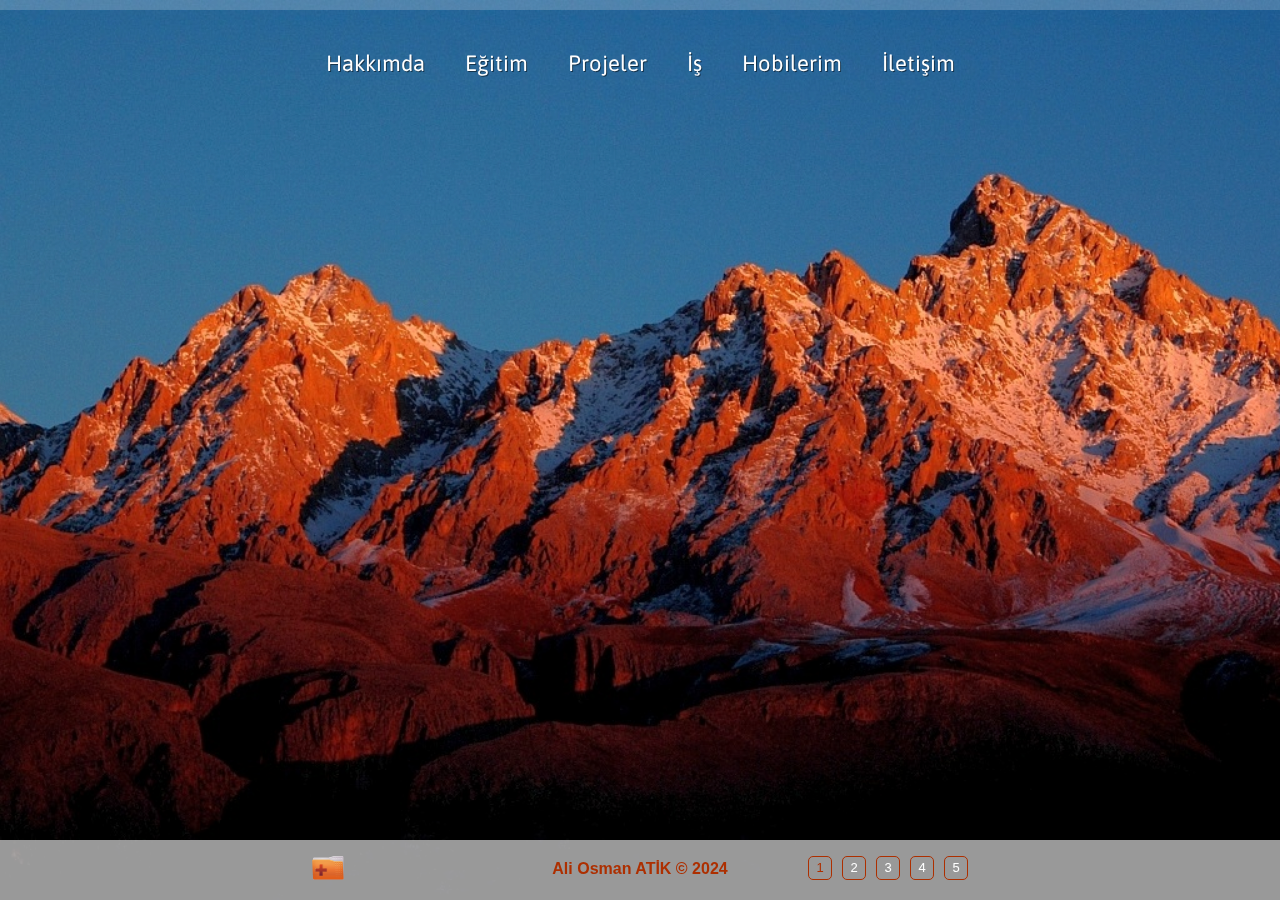
<file: index.html>
<!DOCTYPE html>
<html lang="tr">

<head>
    <meta http-equiv=content-type content="text/html; charset=UTF-8">
    <meta http-equiv=content-type content="text/html; charset=iso-8859-9">
    <meta http-equiv=content-type content="text/html; charset=windows-1254">

    <meta name="author" content="Ali Osman Atik">
    <meta name="description" content="Merhaba! Ben Ali Osman Atik ve bu da benim kişisel sitem. Hobi olarak uğraştığım sitemde diğer hobilerimden ve faaliyetlerimden kesitler paylaşmaya çalışacağım ...">
    <meta name="keywords" content="aliosmanatik, ali osman atik, MSc, PhD, itü, ITU, İstanbul Teknik, Akdeniz, Üniversitesi, bilgisayar mühendisliği, computer engineering, dağcılık, mountaineering, kaya tırmanışı, rock climbing, astronomy, astronomi, hyosung, gv250, Antalya, Bilecik, Pelitözü, Gölpazarı, Harmankaya, Geyikbayırı">
    <meta name="revisit-after" content="1 month">

    <title>aliosmanatik.com.tr</title>

    <link rel="shortcut icon" href="myicon.ico" type="image/x-icon" />
    <link rel="icon" href="myicon.ico" type="image/x-icon" />
    <link rel="author" href="https://plus.google.com/114135263213113349769/posts" />
    <link rel="stylesheet" href="css/reset.css" type="text/css" media="all" />
    <link href='http://fonts.googleapis.com/css?family=Asap' rel='stylesheet' type='text/css' />
    <link rel="stylesheet" href="css/style.css" type="text/css" media="all" />

    <script type="text/javascript" src="js/jquery-1.6.js"></script>
    <script type="text/javascript" src="js/script.js"></script>
    <script type="text/javascript" src="js/content_switch.js"></script>
    <script type="text/javascript" src="js/jquery.easing.1.3.js"></script>
    <script type="text/javascript" src="js/superfish.js"></script>
    <script type="text/javascript" src="js/forms.js"></script>
    <script type="text/javascript" src="js/bgStretch.js"></script>
    <script type="text/javascript" src="js/jquery.color.js"></script>
    <script type="text/javascript" src="js/jquery.mousewheel.js"></script>
    <script type="text/javascript" src="js/jquery-ui.js"></script>
    <script type="text/javascript" src="js/cScroll.js"></script>
    <script type="text/javascript" src="js/jcarousellite.js"></script>
    <script type="text/javascript" src="js/googleMap.js"></script>

    <!--[if lt IE 9]>
  	<script type="text/javascript" src="js/html5.js"></script>
    <link rel="stylesheet" href="css/ie.css" type="text/css" media="all">
  <![endif]-->
    <!--[if lt IE 8]>
		<div style=' clear: both; text-align:center; position: relative;'>
			<a href="http://windows.microsoft.com/en-US/internet-explorer/products/ie/home?ocid=ie6_countdown_bannercode"><img src="http://storage.ie6countdown.com/assets/100/images/banners/warning_bar_0000_us.jpg" border="0" height="42" width="820" alt="You are using an outdated browser. For a faster, safer browsing experience, upgrade for free today." /></a>
		</div>
	<![endif]-->
</head>

<body>
    <div id="bgStretch">
        <img src="images/backgrounds/bg1.jpg" alt="">
        <div class="spinner"></div>
    </div>
    <div class="over">
        <div class="main">

            <!-- ###################### -->
            <!-- BAŞLIK BÖLÜMÜ BAŞLIYOR -->
            <header>
                <!--				<a href="evlendik.html" class='shadow' id="logo">Evlendik</a>-->
                <nav class="menu">
                    <ul id="menu_li">
                        <li><a href="#!/hakkimda">Hakkımda</a></li>
                        <li><a href="#!/egitim">Eğitim</a></li>
                        <li><a href="#!/projeler">Projeler</a></li>
                        <li><a href="#!/is">İş</a></li>
                        <li><a href="#!/hobilerim">Hobilerim</a></li>
                        <li><a href="#!/iletisim">İletişim</a></li>
                    </ul>
                </nav>
            </header>
            <!-- BAŞLIK BÖLÜMÜ BİTTİ -->
            <!-- ################### -->

            <!-- ######################### -->
            <!-- SAYFA İÇERİKLERİ BAŞLIYOR -->
            <article id="content">
                <ul>

                    <!-- HAKKIMDA SAYFASI BAŞLIYOR -->
                    <li id="hakkimda">
                        <div class="pad">
                            <a href="#close" class="close"><span></span></a>
                            <div class="wrapper">

                                <h2>Merhaba !</h2>
                                <div class="wrapper">
                                    <p>Kişisel sayfama hoşgeldiniz.</p>
                                    <p>Buraya kadar geldiyseniz beni daha yakından tanımak istediğinizi varsayarak kendimi samimi bir şekilde tanıtmaya çalışacağım.
                                        Yine de standart bir özgeçmiş arıyorsanız bağlantılar kısmına gözatmanız yeterli olacaktır.
                                        Bağlantılar kısmında güncel özgeçmişim dışında, bana ait sosyal hesaplara ve takip ettiğim bazı sitelere de hızlıca ulaşabilirsiniz.</p>
                                    <p>Keyifli gezinmeler ve esenlikler dilerim.</p>
                                </div>


                                <h2>Bağlantılar</h2>
                                <div class="relative">
                                    <div>
                                        <ul class="list1 pad_bot1">
                                            <li><a href="./CV_TR.pdf" target="_blank"> Özgeçmişim - Türkçe</a></li>
                                            <li><a href="./CV_EN.pdf" target="_blank"> Özgeçmişim - İngilizce</a></li>
                                            <li><a href="https://github.com/aliosmanatik" target="_blank"> GitHub </a></li>
                                            <li><a href="https://www.kaggle.com/aliosmanatik" target="_blank"> Kaggle </a></li>
                                            <li><a href="https://www.hackerrank.com/aliosmanatik" target="_blank"> HackerRank </a></li>
                                            <li><a href="https://www.researchgate.net/profile/Ali-Atik" target="_blank"> ResearchGate </a></li>
                                            <li><a href="./archive/archive.html" target="_blank"> Arşivim </a></li>
                                            <li><a href="" target="_blank"> ... </a></li>
                                            <li><a href="" target="_blank"> ... </a></li>
                                            <li><a href="" target="_blank"> ... </a></li>
                                        </ul>
                                    </div>
                                </div>
                            </div>
                        </div>
                    </li>
                    <!-- HAKKIMDA SAYFASI BİTTİ -->

                    <!-- EĞİTİM SAYFASI BAŞLIYOR -->
                    <li id="egitim">
                        <div class="pad">
                            <a href="#close" class="close"><span></span></a>
                            <div class="wrapper">
                                <h2>Eğitim hayatım</h2>

                                <div class="marg_tb_20">
                                    <div class="wrapper">
                                        <figure class="left marg_right1"><a href="#!/"><img class='' src="images/photos/meb.png" alt="" height="80"></a></figure>
                                        <p class="pad_bot1"><strong>Bilecik Şeyh Edebali İlk Öğretim Okulu</strong>
                                        <p class="pad_bot1">İlk öğrencilik yıllarım... Bizim zamanımızda 5 yıl idi ilk öğrenim. Aldığım eğitimden ziyade büyük bahçesinde oynadığımız oyunlar ve birkaç öğretmenim kaldı aklımda. Artık çok detaylı hatırlayamasam da aldığım eğitim beni Anadolu Lisesi sınavlarını kazandıracak kadar iyiymiş. Tüm öğretmenlerime saygılar.</p>
                                    </div>
                                </div>

                                <div class="marg_tb_20">
                                    <div class="wrapper">
                                        <figure class="left marg_right1"><a href="#!/"><img class='' src="images/photos/meb.png" alt="" height="80"></a></figure>
                                        <p class="pad_bot1"><strong>Bilecik Anadolu Lisesi</strong>
                                        <p class="pad_bot1">90'lı yıllar ! Bir yılı ingilizce hazırlık, üç yılı orta okul ve üç yılı da lise olarak; yedi yıllık orta ve lise öğrenimimin geçtiği okul. Unutulmaz arkadaşlıkların yaşandığı ve halen devam eden sıkı dostlukların kurulduğu bu okulda da aldığımız eğitimin kalitesinin farkına sonradan, neredeyse hiç çalışmadan girdiğim sınavları kazandığım zaman, vardım. Fizik ve Kimya labaratuarında öğle arası deneyler yapmamıza izin veren hocalarımız, demokratik öğrenci kolu seçim propagandaları, turnuvalar, okul radyosu, yıl sonu gösterileri... Zamanının ötesinde bir okuldu sanki bizimki ! </p>
                                    </div>
                                </div>

                                <div class="marg_tb_20">
                                    <div class="wrapper">
                                        <figure class="left marg_right1"><a href="#!/"><img class='' src="images/photos/ege.png" alt="" height="80"></a></figure>
                                        <p class="pad_bot1"><strong>Ege Üniversitesi - Astronomi ve Uzay Bilimleri</strong>
                                        <p class="pad_bot1">Sene 1998, o zamanlar önce tercihler yapıp sonradan giriliyordu sınavlara; ÖSS, ÖYS. Büyük bir heyecan, ilk sıralara kazanamayacağımızı bilsek de yüksek puanlı okulları yazardık, ortalara ailemizin istediği okullar, en sona da kendi istediğimiz okullar... nasıl olsa kaç puan alacağımız belli değildi zaten :D Şansıma kendi istediğim okullardan biri olan Astronomi bölümüünü kazandım... Müthiş şeyler öğrendim derlerde ama dersler dışında da birçok klube katıldım okuduğum süre boyunca... Yamaç paraşütü, Fotoğrafçılık, Dağcılık...
                                    </div>
                                </div>

                                <div class="marg_tb_20">
                                    <div class="wrapper">
                                        <figure class="left marg_right1"><a href="#!/"><img class='' src="images/photos/sakarya.png" alt="" height="80"></a></figure>
                                        <p class="pad_bot1"><strong>Sakarya Üniversitesi - Bilgisayar Programlamcılığı</strong>
                                        <p class="pad_bot1">Askere gittim geldim... Astronomi bilene pek iş yok, 3dsMax öğrendik birkaç arkadaş mimari modelleme işleri yapıyoruz. Bilecik'de de üniversite yok o zamanlar ama internet var, uzaktan eğitim ile programcılık okuyayım bari biryandan dedim, 2 sene de sınavlarına gidiğ gelerek onu okudum. İstanbul'dan fuar standları yapan bir firmada modelleme işi çıktı, hazır oralardayken bir de "Ağ ve Sistem Uzmanlığı" kursuna gittim, bir süre sonra tekrar Bilecik'e döndüm, yeni yeteneklerime uygun bir iş bulup çalışmaya başladım... Bu arada şehrimizde bir AiKiDo okulu olduğunu öğrenip kayıt oldum hemen... </p>
                                    </div>
                                </div>

                                <div class="marg_tb_20">
                                    <div class="wrapper">
                                        <figure class="left marg_right1"><a href="#!/"><img class='' src="images/photos/itu.png" alt="" height="80"></a></figure>
                                        <p class="pad_bot1"><strong>İstanbul Teknik Üniversitesi - Bilgisayar Mühendisliği</strong>
                                        <p class="pad_bot1">2 sene güzel güzel çalıştım. "Bu uzaktan eğitim güzel bir olanak, çalışırken biryandan da mühendisliğe tamamlayayım..." diyerek dikey geçiş sınavlarına başvurdum, hazır başvurmuşken de 2-3 tane de iyi üniversite yazayım başa dedim, eski alışkanlık işte... Yanlışlıkla yüksek puan alarak İTÜ'yü kazandım bu sefer de... Tekrar İstanbul yolları görünmüştü bana, yani şimdi gidip okumasam ayıp olurdu... İyi ki de gitmişim, yine müthiş şeyler öğrenmiyordum ve ufkum değişmişti, AiKiDo'ya da devam edebilmiştim üstelik, antrenmanlar, seminerler, yaz kampları derken bir akşam ayak bileğimi burkup ara vermem gerekti... Makine öğrenmesi, yaypay zeka, bilgisayar görüsü, doğal dil işleme derken, ben artık eski ben değildim ama dünya da değildi, pandemi başlamıştı... </p>
                                    </div>
                                </div>

                                <div class="marg_tb_20">
                                    <div class="wrapper">
                                        <figure class="left marg_right1"><a href="#!/"><img class='' src="images/photos/akdeniz.png" alt="" height="80"></a></figure>
                                        <p class="pad_bot1"><strong>Akdeniz Üniversitesi - Bilgisayar Mühendisliği - Yüksek Lisans</strong>
                                        <p class="pad_bot1">Eşimin Antalya'ya atanması ile İstanbul'dan kaçabildik ama pandemiden kaçamadık... İş yerleri kapalı, okullar uzaktan eğitimde... Boş durmayayım okumaya devam edeyim dedim ve yüksek lisansa başladım. Pandemi bittince AiKiDo'ya burada da devam edebildim. Bu sırada ilk gözağrım Astronimi alanında da öğrendiğim makine öğrenmesi yöntemlerini kullanmamı sağlayan bir projeye burlu olarak davet edildim. Bitirme çalışmam sırasında ise Unity oyun motoru ile sentetik veri üretmem gerekti ve sanal dünyanın kapılarını da aralamış oldum bu vesile ile. Üstelik bu yeni beceriler bana iş imkanı olarak da geri dönmüştü... </p>
                                    </div>
                                </div>

                                <div class="marg_tb_20">
                                    <div class="wrapper">
                                        <figure class="left marg_right1"><a href="#!/"><img class='' src="images/photos/akdeniz.png" alt="" height="80"></a></figure>
                                        <p class="pad_bot1"><strong>Akdeniz Üniversitesi - Bilgisayar Mühendisliği - Doktora</strong>
                                        <p class="pad_bot1">Hocalarımın da teşviki ile doktoraya da devam etmeye karar verdim. Henüz bu yolun başındayım, bir süre makaleler, seminerler ve yine birkaç burslu proje ile boğuşmam gerekecek önümüzdeki süreçde. Öğreneceğim yeni şeyleri ve edineceğim tecrübeleri şimdiden merak ediyorum...</p>
                                        <p class="pad_bot1">Tüm bu yaşananlar neticesinde akademik kariyer basamaklarını yarıladığımı farkettim. Fark edilmemesi mümkün olamayayn bir diğer şey de yapay zeka çalışmalarındaki inanılmaz hızlı gelişme ! İnsan düşünmeden edemiyor; acaba doktoramı bitirdiğimde bu becerilere hala ihtiyaç olacak mı ? </p>
                                    </div>
                                </div>

                            </div>
                        </div>
                    </li>
                    <!-- EĞİTİM SAYFASI BİTTİ -->

                    <!-- PROJELER SAYFASI BAŞLIYOR -->
                    <li id="projeler">
                        <div class="pad">
                            <a href="#close" class="close"><span></span></a>
                            <div class="wrapper">
                                <h2>Projelerim</h2>

                                <div class="marg_tb_20">
                                    <div class="wrapper">
                                        <figure class="left marg_right1"><img class='shadow' src="images/icons/marker_1.gif" alt=""></figure>
                                        <p class="pad_bot1"><strong>Lisans Bitirme Projesi</strong>
                                        <p class="pad_bot1">Şirket İlişkileri Çıkarımı - Yapı Kredi Teknoloji. </p>
                                        <p class="pad_bot1">Prof. Dr. Gülşen Eryiğit hocamızın danışmanlığında çalıştığımız bu burslu projede, amacımız Yapı Kredi bankasının ticari müşterileri ile arasındaki ilişkilerin, NLP (DDİ - Doğal Dil İşleme) ve ML (MÖ - Makine Öğrenmesi) tekniklerini kullanılarak, günlük gazetelerin web sitelerinden çekilen haber metinleri aracılığıyla tespit edilmesiydi. Yaptığımız çalışmada, metinlerdeki şirket isimlerinin belirlenmesinde CRF (KRA - Koşullu Rastgele Alanlar) modellemesini ve şirketler arasındaki ilişki tiplerinin belirlenmesinde de SVM (DVM - Destek Vektör Makineleri) kullanılarak, derlediğimiz veri kümesi üzerinde %85 başarımlı bir model oluşturabildik.</p>
                                    </div>
                                </div>

                                <div class="marg_tb_20">
                                    <div class="wrapper">
                                        <figure class="left marg_right1"><img class='shadow' src="images/icons/marker_1.gif" alt=""></figure>
                                        <p class="pad_bot1"><strong>Yüksek Lisans Tez Projesi</strong>
                                        <p class="pad_bot1">Yüz biyometrik doğrulama sistemleri için kızılötesi aydınlatması altında gölge özelliklerinin araştırılması</p>
                                        <p class="pad_bot1">Dr.Öğr.Üyesi Mustafa Berkay Yılmaz hocamın danışmanlığındaki bu tez çalışmamda, üç boyutlu yüz yapısının gölgelenmesinden yararlanarak canlılık tesbiti yapabilenn basit bir yaklaşım önerdim. Bu amaçla çalışma dahilinde geliştirilen bir Unity uygulaması olan unityStudio aracılığıyla üretilmiş sentetik veri setleri kullanılarak, yüzdeki aydınlanma yönünü tahmin edecek şekilde çeşitli CNN modellerini eğittim. Ayrıca, ortam aydınlatmasını bastırmak ve baskın bir aydınlanma yönü oluşturmak için ikili bir IR LED düzeneği de tasarladım. Temel olarak, model yanıtı ile aydınlatma yönü bilgisini karşılaştırılarak, bir üç boyutlu yüz yapısının varlığının doğrulanabileceği düşüncesini savundum. Popüler CNN modelleri ve basit CNN uygulamaları üzerinde deneyler yapalarak başarılı birkaç CNN modeli oluşturup bu modellerin ve gerçek dünyadaki performanslarını tasarladığım IR LED düzeneği ile test ederek, sonuçları ve gerekli eleştirileri sundum.</p>
                                    </div>
                                </div>

                                <div class="marg_tb_20">
                                    <div class="wrapper">
                                        <figure class="left marg_right1"><img class='shadow' src="images/icons/marker_1.gif" alt=""></figure>
                                        <p class="pad_bot1"><strong> Proje</strong>
                                        <p class="pad_bot1">Konu</p>
                                        <p class="pad_bot1">Açıklama</p>
                                    </div>
                                </div>

                                <div class="marg_tb_20">
                                    <div class="wrapper">
                                        <figure class="left marg_right1"><img class='shadow' src="images/icons/marker_1.gif" alt=""></figure>
                                        <p class="pad_bot1"><strong> Proje</strong>
                                        <p class="pad_bot1">Konu</p>
                                        <p class="pad_bot1">Açıklama</p>
                                    </div>
                                </div>

                                <div class="marg_tb_20">
                                    <div class="wrapper">
                                        <figure class="left marg_right1"><img class='shadow' src="images/icons/marker_1.gif" alt=""></figure>
                                        <p class="pad_bot1"><strong> Proje</strong>
                                        <p class="pad_bot1">Konu</p>
                                        <p class="pad_bot1">Açıklama</p>
                                    </div>
                                </div>


                            </div>
                        </div>
                    </li>
                    <!-- PROJELER SAYFASI BİTTİ -->

                    <!-- İŞLER SAYFASI BAŞLIYOR -->
                    <li id="is">
                        <div class="pad">
                            <a href="#close" class="close"><span></span></a>
                            <div class="wrapper">
                                <h2>Çalıştığım işler</h2>

                                <div class="marg_tb_20">
                                    <div class="wrapper">
                                        <figure class="left marg_right1"><img class='shadow' src="images/icons/marker_1.gif" alt=""></figure>
                                        <p class="pad_bot1"><strong>İş 1</strong>
                                        <p class="pad_bot1">Neler yaptık...</p>
                                    </div>
                                </div>

                                <div class="marg_tb_20">
                                    <div class="wrapper">
                                        <figure class="left marg_right1"><img class='shadow' src="images/icons/marker_1.gif" alt=""></figure>
                                        <p class="pad_bot1"><strong>İş 2</strong>
                                        <p class="pad_bot1">Neler ettik..</p>
                                    </div>
                                </div>

                            </div>
                        </div>
                    </li>
                    <!-- İŞLER SAYFASI BİTTİ -->

                    <!-- HOBİLERİM SAYFASI BAŞLIYOR -->
                    <li id="hobilerim">
                        <div class="pad">
                            <a href="#close" class="close"><span></span></a>
                            <div class="wrapper">
                                <h2>Hobilerim</h2>

                                <div class="marg_tb_20">

                                    <!-- müzik -->
                                    <div class="wrapper">
                                        <figure class="left marg_right1"><a href="#!/hobi_muzik"><img src="images/icons/guitar.png" width="80" alt=""></a></figure>
                                        <p class="pad_bot1"><a href="#!/hobi_muzik" class="link1"><strong>Müzik</strong></a> <br>
                                            Ruhumuzun gıdası müziği kim sevmez ki? Çocukluğumda plaklarla, kasetlerle ve radyo ile başlayan müzik yolculuğuma yıllar içinde edindiğim enstrümalar ile devam ediyorum...<br>
                                        </p>
                                    </div>
                                    <!-- aikido -->
                                    <div class="wrapper">
                                        <figure class="left marg_right1"><a href="#!/hobi_aikido"><img src="images/icons/aikido.png" width="80" alt=""></a></figure>
                                        <p class="pad_bot1"><a href="#!/hobi_aikido" class="link1"><strong>Aikido</strong></a> <br>
                                            O-Sensei'nin kadim savaş sanatlarından öğrendikleri ile geliştirdiği Aikido, bizleri evrenin enerjisiyle uyumun yollarını aradığımız sonu gelmeyen bir yolculuğa çıkarıyor...<br>
                                        </p>
                                    </div>
                                    <!-- dağcılık -->
                                    <div class="wrapper">
                                        <figure class="left marg_right1"><a href="#!/hobi_dagcilik"><img src="images/icons/mountain.png" width="80" alt=""></a></figure>
                                        <p class="pad_bot1"><a href="#!/hobi_dagcilik" class="link1"><strong>Dağcılık</strong></a> <br>
                                            Dağlık bir coğrafyada büyüdüğümden olsa gerek, doğada ve dağlarda olduğum zamanlar özgürlük hissini en çok yaşadığım anlardır hep ve dağ deyince de aklıma ilk Aladağlar gelir...<br>
                                        </p>
                                    </div>

                                    <!-- astronomi -->
                                    <div class="wrapper">
                                        <figure class="left marg_right1"><a href="#!/hobi_astronomi"><img src="images/icons/telescope.png" width="80" alt=""></a></figure>
                                        <p class="pad_bot1"><a href="#!/hobi_astronomi" class="link1"><strong>Astronomi</strong></a> <br>
                                            Uzay, son sınır! Bunlar benim astronomi maceralarım. Ömürboyu sürecek bir keşfetme arzusu ve çok uzaklarda gelen o zayıf ışıkları anlamlandırma çabası...<br>
                                        </p>
                                    </div>
                                    <!-- oyunlar -->
                                    <div class="wrapper">
                                        <figure class="left marg_right1"><a href="#!/hobi_oyun"><img src="images/icons/joda.png" width="80" alt=""></a></figure>
                                        <p class="pad_bot1"><a href="#!/hobi_oyun" class="link1"><strong>PC Oyunları</strong></a> <br>
                                            Her ne kadar doğa insanı olsam da, her zaman şehirden kaçma fırsatı bulamıyorum ve evde eğlence denilince bilgisayar oyunları benim için üst sıralarda olan bir seçenek...<br>
                                        </p>
                                    </div>
                                    <!-- chopper -->
                                    <div class="wrapper">
                                        <figure class="left marg_right1"><a href="#!/hobi_chopper"><img src="images/icons/motorcycle.png" width="80" alt=""></a></figure>
                                        <p class="pad_bot1"><a href="#!/hobi_chopper" class="link1"><strong> Chopper</strong></a> <br>
                                            Motorsiklet kullanmak pek çoğumuzun hayalidir muhtemelen, ve benim tercihim de chopper-cruiser motorlar. Sanırım izlediğim filmlerden biraz fazla etkilenmişim...<br>
                                        </p>
                                    </div>

                                </div>

                            </div>
                        </div>
                    </li>
                    <!-- HOBİLERİM SAYFASI BİTTİ -->

                    <!-- İLETİŞİM SAYFASI BAŞLIYOR -->
                    <li id="iletisim">
                        <div class="pad">
                            <a href="#close" class="close"><span></span></a>
                            <div class="wrapper">


                                <h2>İletişim kanallarım</h2>
                                <ul class="list1 pad_bot1">
                                    <li><a href="https://www.linkedin.com/in/aliosmanatik/" target="_blank"> LinkedIn </a></li>
                                    <li><a href="" target="_blank"> </a></li>
                                    <li><a href="mailto:atikme@itu.edu.tr" class="link1">atikme@itu.edu.tr</a></li>
                                    <li><a href="mailto:aliosmanatik@gmail.com" class="link1">aliosmanatik@gmail.com</a></li>
                                    <li><a href="mailto:aliosmanatik@hotmail.com" class="link1">aliosmanatik@hotmail.com</a></li>
                                    <li><a href="" target="_blank"> </a></li>
                                    <p>
                                </ul>
                                <!--
									<ul id="icons">
										 <li class="first">aliosmanatik @</li> 
										<li><a href="#"><img src="images/icons/icon1.png" alt=""><img src="images/icons/icon1_active.gif" alt="" class="img_act"></a></li>
										<li><a href="#"><img src="images/icons/icon2.png" alt=""><img src="images/icons/icon2_active.gif" alt="" class="img_act"></a></li>
										<li><a href="#"><img src="images/icons/icon3.png" alt=""><img src="images/icons/icon3_active.gif" alt="" class="img_act"></a></li>
									</ul>
-->

                                <h2>Neredeyim ?</h2>
                                <figure class="google_map">
                                    <img src="images/icons/googleMap.jpg">
                                </figure>
                            </div>
                        </div>
                    </li>
                    <!-- İLETİŞİM SAYFASI BİTTİ -->

                    <!-- SAYFA İÇERİKLERİ BİTTİ -->
                    <!-- ###################### -->


                    <!-- ################################# -->
                    <!-- HOBİLERİM DEVAM SAYFALARI BAŞLIYOR-->

                    <!-- müzik devam -->
                    <li id="hobi_muzik">
                        <div class="pad">
                            <a href="#close" class="close"><span></span></a>

                            <div class="wrapper">
                                <h2>Müzik</h2>
                                <figure class="left marg_right1"><img src="images/icons/guitar.png" width="80" alt=""></figure>
                                <div class="marg_left_1">
                                    <p class="pad_bot1"><strong>Devamı...</strong> <br>
                                        Ruhumuzun gıdası müziği kim sevmez ki? Çocukluğumda plaklarla, kasetlerle ve radyo ile başlayan müzik yolculuğuma yıllar içinde edindiğim enstrümalar ile devam ediyorum...</p><br>
                                </div>
                            </div>

                            <div class="wrapper">
                                <div class="article-header">
                                    <h2>Müzik</h2>
                                    <span> ~ 2013 . 01 ~ </span>
                                </div>
                                <figure class="left marg_right1"><img class='shadow' src="images/icons/construction.png" width="240" height="135" alt=""></figure>
                                <div>
                                    <p class="pad_bot1">
                                        Makale buraya yazılacak... </p><br>
                                </div>
                            </div>

                            <!-- <div class="wrapper">
								<div class="article-header">
									<h2>Başlık</h2>
									<span> ~ YIL . AY ~ </span>
								</div>
								<figure class="left marg_right1"><img class='shadow' src="images/icons/construction.png" width="240" height="135" alt=""></figure>
								<div>
								<p class="pad_bot1">
									Makale buraya yazılacak... </p><br>
								</div>	
							</div> -->

                        </div>
                    </li>

                    <!-- aikido devam -->
                    <li id="hobi_aikido">
                        <div class="pad">
                            <a href="#close" class="close"><span></span></a>

                            <div class="wrapper">
                                <h2>Aikido</h2>
                                <figure class="left marg_right1"><img src="images/icons/aikido.png" width="80" alt=""></figure>
                                <div class="marg_left_1">
                                    <p class="pad_bot1"><strong>Devamı...</strong> <br>
                                        O-Sensei'nin kadim savaş sanatlarından öğrendikleri ile geliştirdiği Aikido, bizleri evrenin enerjisiyle uyumun yollarını aradığımız sonu gelmeyen bir yolculuğa çıkarıyor...</p><br>
                                </div>
                            </div>

                            <div class="wrapper">
                                <div class="article-header">
                                    <h2>Bilecik Dojo</h2>
                                    <span> ~ 2013 . 10 ~ </span>
                                </div>
                                <figure class="left marg_right1"><img class='shadow' src="images/icons/construction.png" width="240" height="135" alt=""></figure>
                                <div>
                                    <p class="pad_bot1">
                                        Makale buraya yazılacak... </p><br>
                                </div>
                            </div>

                            <!-- <div class="wrapper">
								<div class="article-header">
									<h2>Başlık</h2>
									<span> ~ YIL . AY ~ </span>
								</div>
								<figure class="left marg_right1"><img class='shadow' src="images/icons/construction.png" width="240" height="135" alt=""></figure>
								<div>
								<p class="pad_bot1">
									Makale buraya yazılacak... </p><br>
								</div>	
							</div> -->

                        </div>
                    </li>

                    <!-- dağcılık devam -->
                    <li id="hobi_dagcilik">
                        <div class="pad">
                            <a href="#close" class="close"><span></span></a>

                            <div class="wrapper">
                                <h2>Dağcılık</h2>
                                <figure class="left marg_right1"><img src="images/icons/mountain.png" width="80" alt=""></figure>
                                <div class="marg_left_1">
                                    <p class="pad_bot1"><strong>Devamı...</strong> <br>
                                        2000 yılında DODAK ile başlayan bu macera adeta benim için bir yaşam biçimi... Klüp eğitimlerini tamamlayıp bir süre eğitmenliğini de yaptıktan sonra Türkiye Dağcılık Federasyonu eğitimlerine de katıldım...
                                        Şimdiye kadar içlerinde Ağrı, Erciyes, Hasan, Kızlarsivrisi ve Aladağlar'da birçok zirvenin de bulunduğu yaz ve kış faaliyetlerinde bulundum, birkaç uzun-duvar denemesi ile birlikte çeşitli bölgelerde onlarca spor ve alpin-spor tırmanışlar gerçekleştirdim.
                                        Fırsat buldukça da dağlara kaçıyorum, Aladağlar'a...</p><br>
                                </div>
                            </div>

                            <div class="wrapper">
                                <div class="article-header">
                                    <h2>Gölpazarı keşif</h2>
                                    <span> ~ 2013 . 05 ~ </span>
                                </div>
                                <figure class="left marg_right1"><img class='shadow' src="images/photos/golpazari_01.jpg" width="240" alt=""></figure>
                                <div>
                                    <p class="pad_bot1">
                                        Gölpazarı - Söğütcük köyü yakınlarındaki yeni ve gözde tırmanış bahçesine bir keşif gezisi gerçekleştirdik...
                                        Amacımız hem bölgeye ve rotalara ulaşım ile kamp için uygun yerleri belirleyerek bir sonraki gelişimizde sıkıntı çekmemek hem de kapalı bir günü keyifli bir keşifle değerlendirmekti.
                                        Neyse ki Doğan Palut'un "Batı Türkiye Kaya Tırmanış Rehberi" isimli kitabını yanımıza almışdık, çok da iyi etmişiz... Kitaptaki harita ve ulaşım bilgileri ile elimizle koymuş gibi bulduk vadinin içindeki gizli bahçeyi...
                                        Yalnız aklınızda olsun; ilk gidişiniz ise aracınızda yeteri kadar yakıt bulundurun çünki bazı yol ayrımlarında ve köylerde tabela yok... Tabi fazladan bir maceraya hayır demezseniz o başka ;)
                                    </p><br>
                                </div>
                            </div>

                            <!-- <div class="wrapper">
								<div class="article-header">
									<h2>Başlık</h2>
									<span> ~ YIL . AY ~ </span>
								</div>
								<figure class="left marg_right1"><img class='shadow' src="images/icons/construction.png" width="240" height="135" alt=""></figure>
								<div>
								<p class="pad_bot1">
									Makale buraya yazılacak... </p><br>
								</div>	
							</div> -->

                        </div>
                    </li>

                    <!-- astronomi devam -->
                    <li id="hobi_astronomi">
                        <div class="pad">
                            <a href="#close" class="close"><span></span></a>

                            <div class="wrapper">
                                <h2>Astronomi</h2>
                                <figure class="left marg_right1"><img src="images/icons/telescope.png" width="80" alt=""></figure>
                                <div class="marg_left_1">
                                    <p class="pad_bot1"><strong>Devamı...</strong> <br>
                                        Ege Üniversitesi Astronomi ve Uzay Bilimleri Bölümünü kazanmam ile 1998 yılında akademik bir düzeye ulaşan bu merakım, yıllar içinde <abbr title="Amateur Telescope Making - Amatör teleskop Yapımı">ATM</abbr> olarak kendine yeni bir yön verdi...
                                    </p>
                                    <p>
                                        Okulun ilk yıllarında, henüz bilimsel gözlemlere çıkmazken, gökyüzünü tanımak ve bir yandan da gözlem disiplinine alışmak için kullandığımız A-10 teleskobubun tadı bir başkaydı. Günbatımında güneş lekeleriyle başlayan ısınma gözlemlerini,
                                        hocalarımızla birlikte hazırladığımız keyifli bir akşam yemeği izlerdi. Hava kararıncaya kadarki kısa bir dinlenmenin ardından hocalarımız bilimsel gözlemleri gerçekleştirmek üzere A-40 teleskobuna yol alırken bizler de kısa bir yürütüş mesafesinde olan A-10 öğrenci teleskopunun,
                                        nam-ı diğer "Sürgülü damın" yolunu tutar, sabahın ilk ışıklarına kadar yıldızların ve diğer gökcisimlerinin tadını çıkarırdık...
                                    </p><br>
                                </div>
                            </div>

                            <div class="wrapper">
                                <div class="article-header">
                                    <h2>Ayna yapımı</h2>
                                    <span> ~ 2013 . 04 ~ </span>
                                </div>
                                <figure class="left marg_right1"><img class='shadow' src="images/photos/atm_01.jpg" width="240" alt=""></figure>
                                <div>
                                    <p class="pad_bot1">
                                        Amatör teleskop yapımı projemin ilk basamağını oluşturan ayna yapımına, aldığım 200 mm çapında ve 18 mm kalınlığındaki soda-kireç camı ile, resmen başlamış bulunuyorum!
                                        Kenarları rodajsız olduğu için elde rodajlama ile işe koyuldum ve birkaç saatlik keyifli bir çalışma ile istediğim şekli aldı kenarlar... Şekil verme işlemi oldukça uzun bir uğraş olduğu için aşındırma işlemlerine henüz başlayamadım.
                                        Sanırım birkaç ay daha paşlayamayacağım bu yüzden, umarım yaz ortasına doğru vakit bulabilirim...
                                    </p><br>
                                </div>
                            </div>

                            <!-- <div class="wrapper">
								<div class="article-header">
									<h2>Başlık</h2>
									<span> ~ YIL . AY ~ </span>
								</div>
								<figure class="left marg_right1"><img class='shadow' src="images/icons/construction.png" width="240" height="135" alt=""></figure>
								<div>
								<p class="pad_bot1">
									Makale buraya yazılacak... </p><br>
								</div>	
							</div> -->

                        </div>
                    </li>

                    <!-- oyunlar devam -->
                    <li id="hobi_oyun">
                        <div class="pad">
                            <a href="#close" class="close"><span></span></a>
                            <div class="wrapper">
                                <h2>Bilgisayar Oyunları </h2>
                                <figure class="left marg_right1"><img src="images/icons/joda.png" width="80" alt=""></figure>
                                <div class="marg_left_1">
                                    <p class="pad_bot1"><strong>Devamı...</strong> <br>
                                        Her ne kadar kendimi doğa insanı olarak görsem de şehirlerde geçiyor vaktimin büyük bölümü ve şehirde eğlence denilince bilgisayar oyunları benim için bir numaralı seçenek.
                                        Zamanında karakutular ile ve çakma nintendolar ile ne eğlenirdik, atari solonları evimize gelmişti adeta. Tabi ozamanlar Win95 yeni çıkıyordu daha...
                                        Kısa süre sonra da FPS Simülasyon ve Strateji oyunları sardı ortalığı, ha bir de sonradan alışıp bırakamadığım RPG oyunları. İşte bu aralar oynadığım oyunlar...
                                    </p><br>
                                </div>
                            </div>
                            <div class="wrapper">
                                <div class="article-header">
                                    <h2>Diablo II</h2>
                                    <span> ~ 2013 . 01 ~ </span>
                                </div>
                                <figure class="left marg_right1"><img class='shadow' src="images/photos/oyun_01.jpg" width="240" alt=""></figure>
                                <div>
                                    <p class="pad_bot1">
                                        Zamanında nedense oynayamadığım bu oyunu yeni formatladığım bilgisayarıma kurdum... Ohoooo, biz Diablo III'ü bile bitirdik diyenler olabilir aranızda ama benim için oynanmamış her oyun yenidir :p
                                        Şu anda Level 34 Sorceres'im ve tahmin ettiğiniz üzere şuanda "Lord of Destruction" eklentisini oynuyorum, oyun esas şimdi keyiflendi ama kısa sürecek olması biraz da canımı sıkıyor doğrusu.
                                        Dioblo II'yi bitirdikten sonra sanırım Diablo III'e başlayacağım vakit kaybetmeden :)
                                    </p><br>
                                </div>
                            </div>

                            <!-- <div class="wrapper">
								<div class="article-header">
									<h2>Başlık</h2>
									<span> ~ YIL . AY ~ </span>
								</div>
								<figure class="left marg_right1"><img class='shadow' src="images/icons/construction.png" width="240" height="135" alt=""></figure>
								<div>
								<p class="pad_bot1">
									Makale buraya yazılacak... </p><br>
								</div>	
							</div> -->

                        </div>
                    </li>

                    <!-- chopper devam -->
                    <li id="hobi_chopper">
                        <div class="pad">
                            <a href="#close" class="close"><span></span></a>
                            <div class="wrapper">
                                <h2>Chopper</h2>
                                <figure class="left marg_right1"><img src="images/icons/motorcycle.png" width="80" alt=""></figure>
                                <div class="marg_left_1">
                                    <p class="pad_bot1"><strong>Devamı...</strong> <br>
                                        Yıllardır beğendiğimiz motoru sonunda aldık... Hyosung GV250 Aquila, 250cc V-Twin motoru ile 29hp güç üretebiliyor. Artık kasklarımızı taktık mı dilediğimiz yere götürecek bizi.
                                        Şimdilik 1-2 saatlik mesafelere haftasonları kamplı gitmeyi planlıyorum, havalar biraz daha düzelsin de. İleride ise yurtiçi turlara çıkma hayalim var, güzel yurdum beni çağırıyor...
                                    </p><br>
                                </div>
                            </div>
                            <div class="wrapper">
                                <div class="article-header">
                                    <h2>Aquila...</h2>
                                    <span> ~ 2013 . 03 ~ </span>
                                </div>
                                <figure class="left marg_right1"><img class='shadow' src="images/photos/motor_01.jpg" width="240" alt=""></figure>
                                <div>
                                    <p class="pad_bot1">
                                        2013 yılı Mart ayı başında aldığımız motoru, eski sahibi Buğra kapıya kadar getirip teslim etmişti, biz de güzel bir Pazar kahvaltısı ile teşekkür etmiştik kendisine.
                                        Sonraki hafta da Eskişehir'deki Hyosung servisi Arif Emiroğlu'ndan kasklarımız ile birlikte bir çift de dizlik aldık.
                                        İnternetten siparişini verdiğim temizlik ve bakım malzemeleri de o hafta içinde elime ulaştı. İlk güneşli günde motorumu temizleyip onu bir güzel şımarttım :)
                                    </p><br>
                                </div>
                            </div>

                            <!-- <div class="wrapper">
								<div class="article-header">
									<h2>Başlık</h2>
									<span> ~ YIL . AY ~ </span>
								</div>
								<figure class="left marg_right1"><img class='shadow' src="images/icons/construction.png" width="240" height="135" alt=""></figure>
								<div>
								<p class="pad_bot1">
									Makale buraya yazılacak... </p><br>
								</div>	
							</div> -->

                        </div>
                    </li>
                    <!-- HOBİLERİM DEVAM SAYFALARI BİTTİ-->
                    <!-- ############################## -->

                </ul>

            </article>
            <!-- SAYFA İÇERİKLERİ BİTTİ -->
            <!-- ###################### -->

        </div>

        <div class="bg1">
            <div class="main">
                <!-- ALT BAR BAŞLIYOR -->
                <footer>
                    <ul id="archive">
                        <li><a href="./archive/archive.html" target="_blank"><img src="images/icons/archive.png" alt="Arşiv"></a></li>
                    </ul>
                    <div class="aoa">
                        <h1>
                            <a rel="nofollow" href="./CV_EN.pdf" target="_blank">Ali Osman ATİK &copy; 2024 </a>
                        </h1>

                    </div>

                    <!-- {%FOOTER_LINK} -->
                    <nav id="bg_pagination">
                        <ul>
                            <li><a href="images/backgrounds/bg1.jpg"> 1 </a></li>
                            <li><a href="images/backgrounds/bg2.jpg"> 2 </a></li>
                            <li><a href="images/backgrounds/bg3.jpg"> 3 </a></li>
                            <li><a href="images/backgrounds/bg4.jpg"> 4 </a></li>
                            <li><a href="images/backgrounds/bg5.jpg"> 5 </a></li>
                        </ul>
                    </nav>
                </footer>
                <!-- ALT BAR BİTTİ-->
            </div>
        </div>

    </div>

    <script>
        $(window).load(function() {
            $('.page_spinner').fadeOut();
            $('body').css({
                overflow: 'visible'
            })
        })
    </script>

</body></html>
</file>
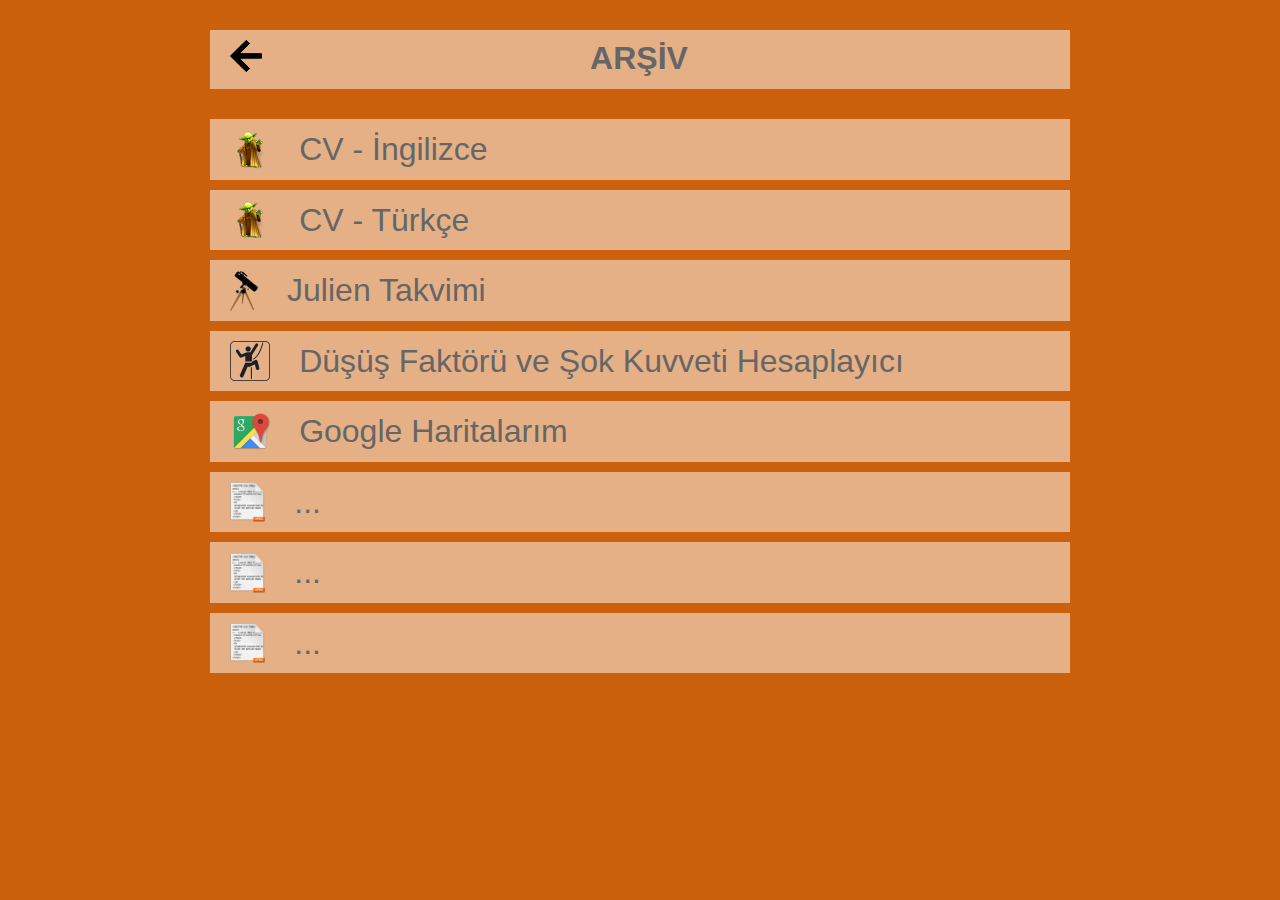
<file: archive/archive.html>
<!DOCTYPE html>

<html lang="tr">

<head>

<title>Arşiv</title>
<meta charset="UTF-8">
<meta name="author" content="Ali Osman Atik">
<meta name="description" content="Arşivlediğim dosya ve araçlara buradan ulaşabilirsiniz">
<!--link href='http://fonts.googleapis.com/css?family=Asap' rel='stylesheet' type='text/css' /-->
<link rel="shortcut icon" href="myicon.ico" type="image/x-icon" />
<link rel="icon" href="../myicon.ico" type="image/x-icon" />

<style type="text/css">
   /* .list {
   } */
   
   .title {
   margin-top: 30px;
   margin-bottom: 30px;
   text-align: center;
   font-size: 40px;
   color: #666666;
   }
   .title img{ float: left;}
   .title b{ margin-right: 64px;} /* aligning text to center again*/
   p {
   margin: 10px;
   min-width: 600px;
   margin-left: 16%;
   margin-right: 16%;
   font-family: 'Arial Narrow', Arial, sans-serif;
   font-size: 32px;
   background: rgb(229, 176, 134); /* fallback color */
   background: rgba(255, 255, 255, 0.5);
   padding: 10px;
   padding-left: 20px;
   }
   img {
   vertical-align:middle;
   }
a {
   margin-left: 20px;
   vertical-align: middle;
   color: #666666;
   text-decoration:none;
   }   
</style>

</head>

<body style = "background-color: #cb610c">   
   <div class="title"> 
      <p><a href="../index.html"><img src="../images/icons/left.png" height="32"></a><b> ARŞİV </b></p>
   </div>
   <div  class="list">
      <p><img src="../images/icons/joda.png" height="40"><a href="../CV_EN.pdf"> CV - İngilizce</a></p>
      <p><img src="../images/icons/joda.png" height="40"><a href="../CV_TR.pdf"> CV - Türkçe</a></p>
      <p><img src="../images/icons/telescope.png" height="40"><a href="julien_takvimi.html"> Julien Takvimi </a></p>
      <p><img src="../images/icons/climb.png" height="40"><a href="dusus_faktoru_ve_sok_kuvveti_hesaplayici.html"> Düşüş Faktörü ve Şok Kuvveti Hesaplayıcı </a></p>
      <p><img src="../images/icons/map.png" height="40"><a href="./maps/maps.html"> Google Haritalarım </a></p>
	   <p><img src="../images/icons/html.png" height="40"><a href=""> ... </a></p>
	   <p><img src="../images/icons/html.png" height="40"><a href=""> ... </a></p>
	   <p><img src="../images/icons/html.png" height="40"><a href=""> ... </a></p>
   </div>
</body>

</html>
</file>
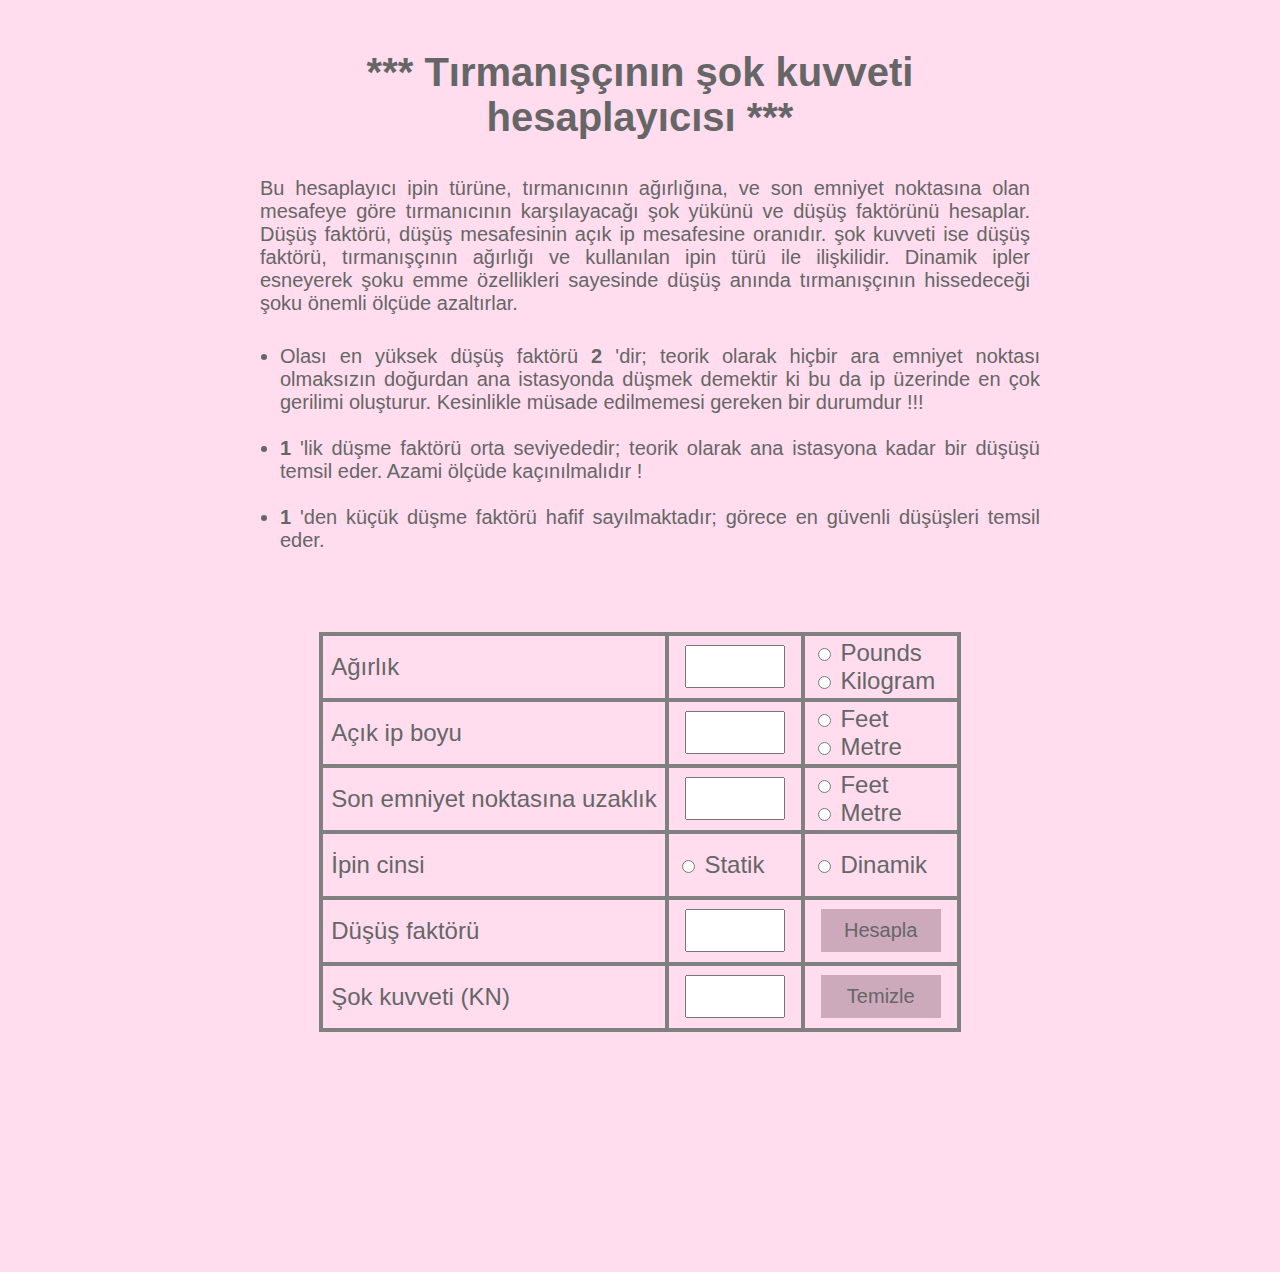
<file: archive/dusus_faktoru_ve_sok_kuvveti_hesaplayici.html>
<!-- Bu sayfayı internetten kaydettiğim bir sayfadan çevirdim ancak 
orjinal bağlantıyı kaybettiğim için referans olarak veremiyorum.  
Düşme faktörü hesaplamasşndaki bazı hataları düzelttim ancak 
şok kuvveti hesabı ile ilgili teorik bilgim olmadığından olduğu gibi kullandım, 
umarım işinize yarar. -->

<!DOCTYPE html>

<html>

<head>

    <title>Tırmanışçının şok kuvveti hesaplayıcısı</title>
    <meta name="Language" content="tr-tr">
    <meta charset="utf-8">

    <meta name="keywords" content="kaya tırmanışı düşme faktörü hesaplama">
    <meta name="description" content="Bu hesaplayıcı ipin türüne, tırmanıcının ağırlığına, ve son emniyet noktasına olan mesafeye göre tırmanıcının karşılayacağı şok yükünü ve düşme faktörünü hesaplar.">
    <meta name="classification" content="outdoor, rekreasyon, spor, kaya tırmanışı, dağcılık">

    <meta name="Robots" content="All, Index, Follow">
    <meta name="Revisit" content="30 days">
    <meta name="Rating" content="General">

    <style>
        body {
            background-color: #FFDDEE;
            color: #666666;
            margin: 240px;
            margin-top: 50px;
            text-decoration: none;
            text-align: justify;
            font-family: Arial, Helvetica;
            font-size: 20px;
        }
        
        p {
            color: #666666;
            padding: 10px;
            padding-left: 20px;
        }
        
        a {
            margin-left: 20px;
            color: #666666;
            text-decoration: none;
            text-align: center;
        }
        
        table,
        th,
        td {
            margin-top: 80px;
            border-collapse: collapse;
            border: 4px solid gray;
            padding-left: 8px;
            padding-right: 8px;
            font-size: 24px;
            height: 60px;
        }
        
        input[type=text] {
            width: 100px;
            padding: 12px 20px;
            margin: 8px;
            box-sizing: border-box;
        }
        
        input[type=button],
        input[type=reset] {
            background-color: #CCAABB;
            border: none;
            color: #666666;
            width: 120px;
            padding: 10px 20px;
            margin: 8px;
            text-decoration: none;
            font-size: 20px;
            cursor: pointer;
        }
    </style>
</head>

<body>

    <script language="JavaScript">
        <!--  eski tarayıcılardan gizleme başlangıcı

        function compute(form) {
            var agirlik = parseFloat(form.agirlik.value)
            var ip_boyu = parseFloat(form.ip_boyu.value)
            var son_emn = parseFloat(form.son_emn.value)
            form.d_fak.value = ""
            form.sok_kuv.value = ""

            if (form.birim_son_emn[0].checked == true) {
                son_emn *= 0.3048;
            }

            if (form.birim_ip_boyu[0].checked == true) {
                ip_boyu *= 0.3048;
            }

            if (form.birim_agirlik[0].checked == true) {
                agirlik *= 0.45359237;
            }

            if (son_emn > ip_boyu) {
                alert("Açık ip boyu, son emniyet noktasına olan uzaklıktan az olamaz !!!");
            }

            form.d_fak.value = (son_emn * 2) / ip_boyu
            if (form.ip_turu[1].checked == true) {
                form.sok_kuv.value = agirlik / 80 * ((son_emn + ip_boyu) / ip_boyu) * 4.5;
            } else {
                form.sok_kuv.value = agirlik / 80 * ((son_emn + ip_boyu) / ip_boyu) * 9;
            }
        }
        //eski tarayıcılardan gizleme sonu  -->
    </script>

    <h1 align="center"><b>*** Tırmanışçının şok kuvveti hesaplayıcısı ***</b></h1>

    <p>
        Bu hesaplayıcı ipin türüne, tırmanıcının ağırlığına, ve son emniyet noktasına olan mesafeye göre tırmanıcının karşılayacağı şok yükünü ve düşüş faktörünü hesaplar. Düşüş faktörü, düşüş mesafesinin açık ip mesafesine oranıdır. şok kuvveti ise düşüş faktörü, tırmanışçının ağırlığı ve kullanılan ipin türü ile ilişkilidir. Dinamik ipler esneyerek şoku emme özellikleri sayesinde düşüş anında tırmanışçının hissedeceği şoku önemli ölçüde azaltırlar.
    </p>
    <ul>
        <li>Olası en yüksek düşüş faktörü <b>2</b> 'dir; teorik olarak hiçbir ara emniyet noktası olmaksızın doğurdan ana istasyonda düşmek demektir ki bu da ip üzerinde en çok gerilimi oluşturur. Kesinlikle müsade edilmemesi gereken bir durumdur !!!
        <br>
        <br>
        <li><b>1</b> 'lik düşme faktörü orta seviyededir; teorik olarak ana istasyona kadar bir düşüşü temsil eder. Azami ölçüde kaçınılmalıdır !
        <br>
        <br>
        <li><b>1</b> 'den küçük düşme faktörü hafif sayılmaktadır; görece en güvenli düşüşleri temsil eder.
        <br>
    </ul>

    <div align="center">
        <table>
            <tbody>
                <tr>
                    <td> Ağırlık </td>
                    <td>
                        <input type="text" name="agirlik"> </td>
                    <td>
                        <input type="radio" name="birim_agirlik" value="1"> Pounds
                        <br>
                        <input type="radio" name="birim_agirlik" value="2"> Kilogram </td>
                </tr>
                <tr>
                    <td> Açık ip boyu </td>
                    <td>
                        <input type="text" name="ip_boyu"> </td>
                    <td>
                        <input type="radio" name="birim_ip_boyu"> Feet
                        <br>
                        <input type="radio" name="birim_ip_boyu" value="1"> Metre </td>
                </tr>
                <tr>
                    <td> Son emniyet noktasına uzaklık </td>
                    <td>
                        <input type="text" name="son_emn"> </td>
                    <td>
                        <input type="radio" name="birim_son_emn"> Feet
                        <br>
                        <input type="radio" name="birim_son_emn" value="1"> Metre </td>
                </tr>
                <tr>
                    <td> İpin cinsi </td>
                    <td>
                        <input type="radio" name="ip_turu"> Statik </td>
                    <td>
                        <input type="radio" name="ip_turu" value="1"> Dinamik </td>
                </tr>
                <tr>
                    <td> Düşüş faktörü </td>
                    <td>
                        <input type="text" name="d_fak"> </td>
                    <td>
                        <input type="button" value="Hesapla" onclick="compute(this.form)">
                    </td>
                </tr>
                <tr>
                    <td> Şok kuvveti (KN) </td>
                    <td>
                        <input type="text" name="sok_kuv"> </td>
                    <td>
                        <input type="reset" value="Temizle">
                    </td>
                </tr>
            </tbody>
        </table>
    </div>

</body>

</html>
</file>
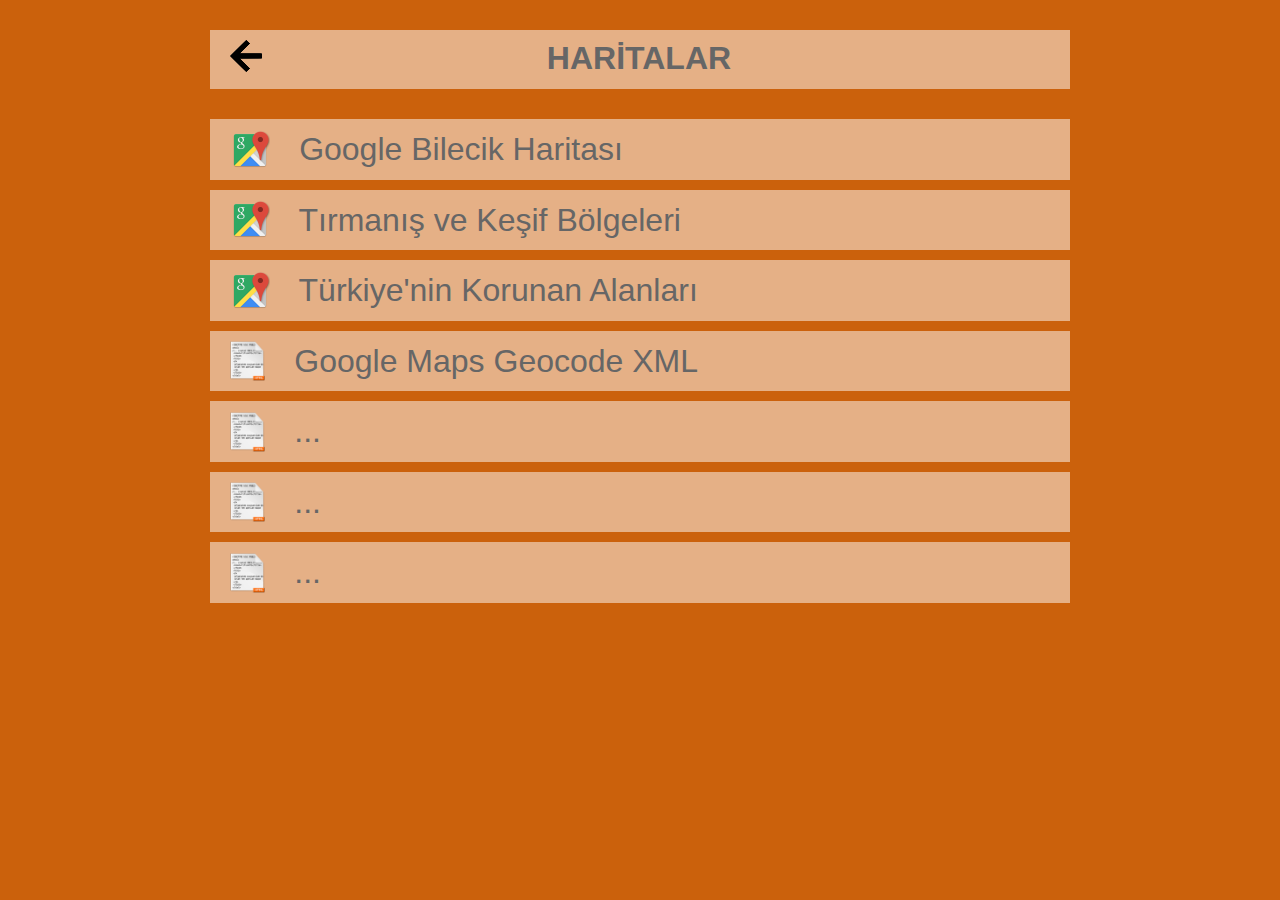
<file: archive/maps/maps.html>
<!DOCTYPE html>

<html lang="tr">

<head>

<title>Haritalar</title>
<meta charset="UTF-8">
<meta name="author" content="Ali Osman Atik">
<meta name="description" content="Arşivlediğim dosya ve araçlara buradan ulaşabilirsiniz">
<!--link href='http://fonts.googleapis.com/css?family=Asap' rel='stylesheet' type='text/css' /-->
<link rel="shortcut icon" href="myicon.ico" type="image/x-icon" />
<link rel="icon" href="../myicon.ico" type="image/x-icon" />

<style type="text/css">
   /* .list {
   } */
   
   .title {
   margin-top: 30px;
   margin-bottom: 30px;
   text-align: center;
   font-size: 40px;
   color: #666666;
   }
   .title img{ float: left;}
   .title b{ margin-right: 64px;} /* aligning text to center again*/
   p {
   margin: 10px;
   min-width: 600px;
   margin-left: 16%;
   margin-right: 16%;
   font-family: 'Arial Narrow', Arial, sans-serif;
   font-size: 32px;
   background: rgb(229, 176, 134); /* fallback color */
   background: rgba(255, 255, 255, 0.5);
   padding: 10px;
   padding-left: 20px;
   }
   img {
   vertical-align:middle;
   }
a {
   margin-left: 20px;
   vertical-align: middle;
   color: #666666;
   text-decoration:none;
   }   
</style>

</head>

<body style = "background-color: #cb610c">   
   <div class="title"> 
      <p><a href="../archive.html"><img src="../../images/icons/left.png" height="32"></a><b> HARİTALAR </b></p>
   </div>
   <div  class="list">      
      <p><img src="../../images/icons/map.png" height="40"><a href="google_maps_bilecik_haritasi.html"> Google Bilecik Haritası </a></p>
	   <p><img src="../../images/icons/map.png" height="40"><a href="google_earth_tirmanis_ve_kesif_bolgeleri.kmz"> Tırmanış ve Keşif Bölgeleri </a></p>
	   <p><img src="../../images/icons/map.png" height="40"><a href="turkiyenin_korunan_alanlari.kml"> Türkiye'nin Korunan Alanları </a></p>
	   <p><img src="../../images/icons/html.png" height="40"><a href="google%20maps.doc"> Google Maps Geocode XML </a></p>
	   <p><img src="../../images/icons/html.png" height="40"><a href=""> ... </a></p>
	   <p><img src="../../images/icons/html.png" height="40"><a href=""> ... </a></p>
	   <p><img src="../../images/icons/html.png" height="40"><a href=""> ... </a></p>
   </div>
</body>

</html>
</file>
<file: css/style.css>
/* Left & Right alignment */

.left {
    float: left;
}

.right {
    float: right;
}

.wrapper {
    width: 100%;
    overflow: hidden;    
}

.relative {
    position: relative;
}

/* Global properties ======================================================== */

body {
    background: #cb610c;
    border: 0;
    font: 13px Arial, Helvetica, sans-serif;
    color: #323232;
    line-height: 25px;
    min-width: 940px;
    overflow: hidden
}

.css3 {
    border-radius: 8px;
    -moz-border-radius: 8px;
    -webkit-border-radius: 8px;
    box-shadow: 0 0 4px rgba(0, 0, 0, .4);
    -moz-box-shadow: 0 0 4px rgba(0, 0, 0, .4);
    -webkit-box-shadow: 0 0 4px rgba(0, 0, 0, .4);
    position: relative;
}

.shadow {
    margin: 4px;
    border-radius: 10px;
    -moz-border-radius: 10px;
    -webkit-border-radius: 10px;
    box-shadow: 0 0 8px #ad2f00;
    -moz-box-shadow: 0 0 8px #ad2f00;
    -webkit-box-shadow: 0 0 8px #ad2f00;
    position: relative;
}

.page_spinner {
    position: absolute;
    background: url(../images/icons/bg.jpg) 0 0 repeat #cb610c;
    z-index: 99;
    width: 100%;
    height: 100%;
    top: 0;
    left: 0
}

.page_spinner div {
    position: absolute;
    background: url(../images/icons/ajax-loader.gif) 50% 50% no-repeat;
    width: 100%;
    height: 100%;
    top: 0;
    left: 0
}

/* Global Structure ============================================================= */

.main {
    margin: 0 auto;
    width: 720px;
}

#bgStretch {
    overflow: hidden;
    z-index: -1;
    position: fixed
}

/*#bgStretch  img { position: absolute; top: 0; }*/

.spinner {
    width: 100%;
    height: 100%;
    position: fixed;
    z-index: 0;
    left: 0;
    top: 0;
    background: url(../images/icons/ajax-loader.gif) center center no-repeat;
}

body,
html {
    height: 100%;
}

.over {
    position: relative;
    width: 100%;
    overflow: hidden;
    min-height: 100%;
    height: auto !important;
    background: url(../images/icons/bg_top.png) 0 0 repeat-x
}

.bg1 {
    position: absolute;
    bottom: 0;
    left: 0;
    width: 100%;
    background: rgb(223, 223, 223);
    background: rgba(255, 255, 255, 0.6);
    height: 60px;
}

/* ============================= main layout ====================== */

a {
    color: #ad2f00;
    text-decoration: none;
    outline: none
}

/* a:hover{} */
h1 {
    float: left
}

h2 {
    font: 30px 'Asap', sans-serif;
    color: #ad2f00;
    padding: 2px 0 14px 0;
    letter-spacing: -2px;
}

.article-header {
    margin: 20px;
}

.article-header h2 {
    display: inline;
}

.article-header span {
    float: right;
    font: 16px;
    color: #ad2f00;
    margin-top: 10px;
    letter-spacing: -1px;
}

p {
    padding-bottom: 25px;
}

strong {
    color: #ad2f00
}

/* ============================= header ====================== */
header {
    height: 70px;
}

/*#logo{ display:block; float:left; text-indent:-9999px; background:url(../images/icons/magnet.png) 0 0 no-repeat; margin-top:40px; margin-left:-240px;width:140px; height:200px;}*/

.menu {
    display: flex;
    justify-content: center;
    padding-top: 30px;
    margin-bottom: 30px
}

#menu_li {
    display: flex;
    list-style: none
}

#menu_li > li {
    float: left;
    padding: 20px;
    position: relative;
}

#menu_li > li > a {
    display: block;
    font: 22px 'Asap', sans-serif;
    color: #fff;
    text-shadow: 1px 1px rgba(0, 0, 0, .5)
}

/* ============================= content ====================== */

#content {
    margin-top: 30px;
    padding-bottom: 90px;
    position: relative
}

#content > ul > li {
    position: relative;
    background: url(../images/icons/bg_content.png) repeat;
    width: 100%;
    overflow: hidden;
    text-align: justify;
}

#hobilerim {
    margin-top: 30px;
    margin-bottom: 30px;
}

#hobilerim .wrapper {
    padding-bottom: 20px;
}

#projeler {
    list-style-type: circle;
}

.pad {
    padding-top: 40px;
    padding-left: 60px;
    padding-right: 60px;
    padding-bottom: 40px;
    overflow: hidden;
}

.pad_left1 {
    padding-left: 60px
}

.pad_bot1 {
    padding-bottom: 15px;
}

.marg_right1 {
    margin-right: 20px
}

.marg_left_1 {
    margin-left: 120px
}

.marg_tb_20 {
    margin-top: 20px;
    margin-bottom: 20px
}

figure {
    padding-top: 3px;
    padding-bottom: 0px;
}

#page_Services figure {
    padding-top: 0
}

.link1 {
    position: relative;
    display: inline-block
}

.link1 span {
    position: absolute;
    bottom: 4px;
    left: 0;
    height: 1px;
    width: 0;
}

.close {
    position: absolute;
    background: url(../images/icons/close.gif) 0 0 no-repeat;
    width: 13px;
    height: 13px;
    top: 20px;
    right: 20px;
}

.close span {
    width: 100%;
    height: 100%;
    background: url(../images/icons/close_active.gif) 0 0 no-repeat;
    display: block
}

#icons {
    padding-top: 50px;
}

#icons li {
    float: left;
    margin-right: 20px
}

#icons .first {
    font-size: 14px;
    margin-right: 18px
}

#icons a {
    position: relative;
    display: block
}

#icons .img_act {
    position: absolute;
    top: 0;
    left: 0
}

.scroll {
    height: 290px;
    width: 340px;
    overflow: hidden;
}

.track {
    width: 20px;
    height: 299px;
    padding: 0 0;
    top: 38px !important;
    left: 360px !important;
    background: url(../images/icons/scroll_track.png) 0 0 no-repeat
}

.shuttle {
    width: 20px;
    height: 76px;
    background: url(../images/icons/scroll_drag.png) 0 0 no-repeat;
    margin-left: 0px;
}

._up-butt,
._down-butt {
    height: 0px !important;
}

/* .list1{} */
.list1 li {
    padding-left: 15px;
    background: url(../images/icons/marker_1.gif) 0 10px no-repeat;
    overflow: hidden
}

.list1 a {
    position: relative
}

.list1 span {
    position: absolute;
    bottom: 0;
    left: 0;
    width: 0;
    height: 1px;
    background: #ad2f00
}

.google_map {
    width: 380px;
    height: 280px;
    padding-top: 0;
    position: relative;
    margin-top: 1px;
    margin-bottom: 1px;
}

/* ============================= footer ====================== */

footer {
    color: #4d4d4d;
    text-align: center;
    padding-top: 16px;
    position: relative
}

/* footer a{} */
footer a:hover {
    text-shadow: 8px 0px 8px #ad2f00, -8px 0px 8px #ad2f00, 0px 4px 8px #ad2f00, 0px -4px 8px #ad2f00;
}

#archive {
    position: absolute;
    left: 32px;
    top: 12px;
}

#bg_pagination {
    position: absolute;
    right: 32px;
    top: 16px;
}

/* #bg_pagination li{ float:left; margin-left:5px; background:url(../images/icons/buttons.png) 0 0 no-repeat; position:relative}
#bg_pagination span{ position:absolute; top:0; left:0; width:100%; height:100%; background:url(../images/icons/buttons_active.gif) 0 0 no-repeat} */

#bg_pagination li {
    float: left;
    margin-left: 10px;
    border: 1px solid #ad2f00;
    border-radius: 5px;
}

#bg_pagination a {
    position: relative;
    display: block;
    width: 22px;
    height: 22px;
    line-height: 22px;
    text-align: center;
    text-decoration: none
}

.aoa h1{
    float: none;
    font-size: 16px;
}
</file>
<file: css/ie.css>
/* -----------------for pie------------------- */

.bg{ behavior: url(js/PIE.htc); }
</file>
